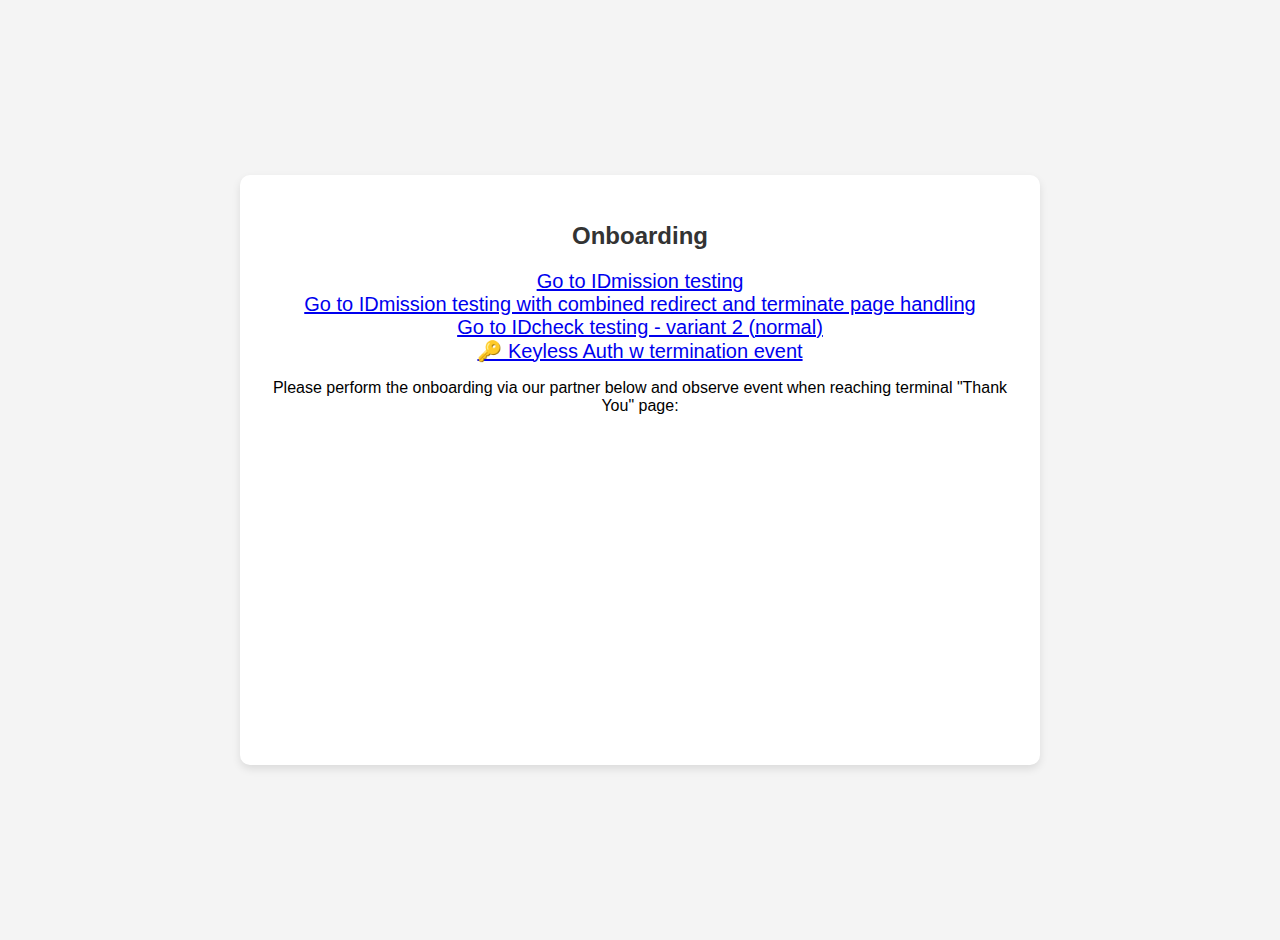
<file: index.html>
<!DOCTYPE html>
<html lang="en">
<head>
    <meta charset="UTF-8">
    <meta name="viewport" content="width=device-width, initial-scale=1.0">
    <title>Embed Page</title>
    <link rel="stylesheet" href="styles.css">
</head>
<body>
    <div class="container">
        <h1>Onboarding</h1>
        <a href="idmission.html">Go to IDmission testing</a> <br>
        <a href="idmission-2.html">Go to IDmission testing with combined redirect and terminate page handling</a> <br>
        <!-- <a href="idc.html">Go to IDcheck testing - variant 1 (dynamic script build)</a> <br> -->
        <a href="idc-2.html">Go to IDcheck testing - variant 2 (normal)</a> <br>
        <a href="keyless-auth-termination.html">🔑  Keyless Auth w termination event</a> <br>
        
        <p>Please perform the onboarding via our partner below and observe event when reaching terminal "Thank You" page:</p>
        <iframe allow="camera; microphone" id="zenoo-embed" width="300" height="0"></iframe>
    </div>
    
<script
  src="https://onboard-test-ie.zenoo.io/fa9869bda8f3e5bca39e82ddd166493179a4087a/assets/embed.js"
  iframe-id="zenoo-embed"
  onFlowTerminate="console.log('Now you can terminate the parent session.')"
></script>


</body>
</html>
</file>
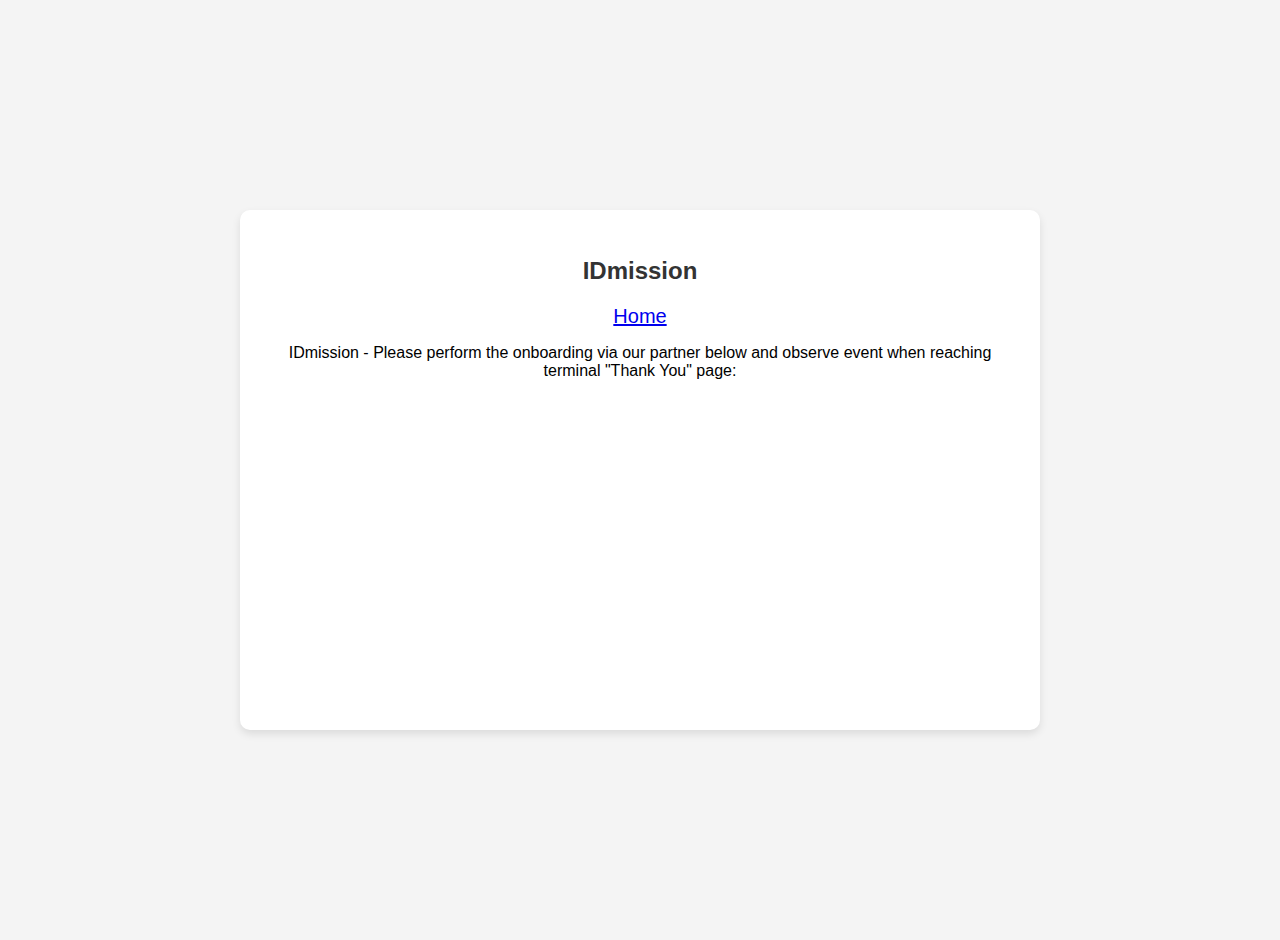
<file: amber-idmission.html>
<!DOCTYPE html>
<html lang="en">
<head>
    <meta charset="UTF-8">
    <meta name="viewport" content="width=device-width, initial-scale=1.0">
    <title>Zenoo x IDmission (Amber) | Embed Page</title>
    <link rel="stylesheet" href="styles.css">
</head>
<body>
    <div class="container">
        <h1>IDmission</h1>
        <a href="index.html">Home</a>
        <p>IDmission - Please perform the onboarding via our partner below and observe event when reaching terminal "Thank You" page:</p>
        <iframe allow="camera; microphone" id="zenoo-embed" width="300" height="0"></iframe>
    </div>

<script
  src="https://onboard.idnow.stage-eu.zenoo.io/6ed2ecdbd50de8365c9acdf0360de945e8f8ab6a/assets/embed.js"
  iframe-id="zenoo-embed"
 start-token="JN6owl"
></script>
    
<script>
              window.onload = () => {
                window.zenooAppSupports['zenoo-embed'].addEventListener('flow:redirection', (e) => {
                    console.log('Now you can terminate the parent session.')
                })
              }
</script>


</body>
</html>
</file>
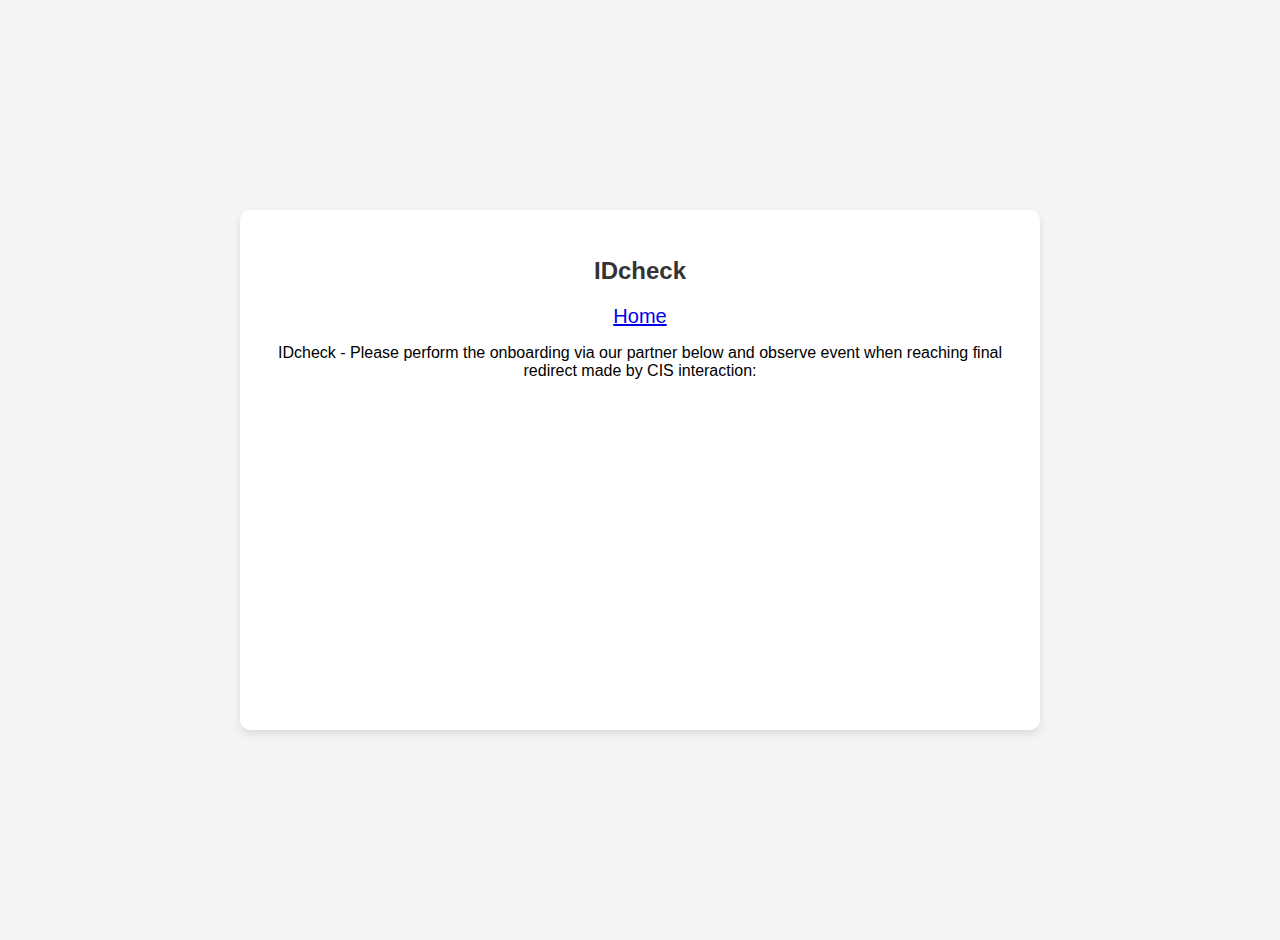
<file: idc-2.html>
<!DOCTYPE html>
<html lang="en">
<head>
    <meta charset="UTF-8">
    <meta name="viewport" content="width=device-width, initial-scale=1.0">
    <title>Zenoo x IDcheck | Embed Page</title>
    <link rel="stylesheet" href="styles.css">
</head>
<body>
    <div class="container">
        <h1>IDcheck</h1>
        <a href="index.html">Home</a>
        <p>IDcheck - Please perform the onboarding via our partner below and observe event when reaching final redirect made by CIS interaction:</p>
        <iframe allow="camera *; microphone *" id="zenoo-embed" width="300" height="0"></iframe>
    </div>

        <script
          src="https://onboard.idnow.test-eu.zenoo.io/cb8662a84f57867dfbc0bf60fab110b979e4b5c5/assets/embed.js"
          iframe-id="zenoo-embed">
        </script>

        <script>
          window.onload = () => {
            window.zenooAppSupports['zenoo-embed'].addEventListener('flow:redirection', (e) => {
              //console.log('SOME Redirect has happened, event: ', e, e?.detail?.source, e?.detail?.redirectUrl)  
              if (e?.detail?.source === 'IdNowCisInteraction') {                                                   // build it based on e.detail.source...
                console.log('IMPORTANT (CIS) Redirect happened -> Now you can terminate the parent session.')
              }
            })
          }

            navigator.mediaDevices.getUserMedia({audio: true, video: true})
                    .then(function(stream) {
                    console.log('Get User Media - Got stream');
                    })
                    .catch(function(err) {
                    console.log('Get User Media - failed with error');
                    });
        </script>


</body>
</html>
</file>
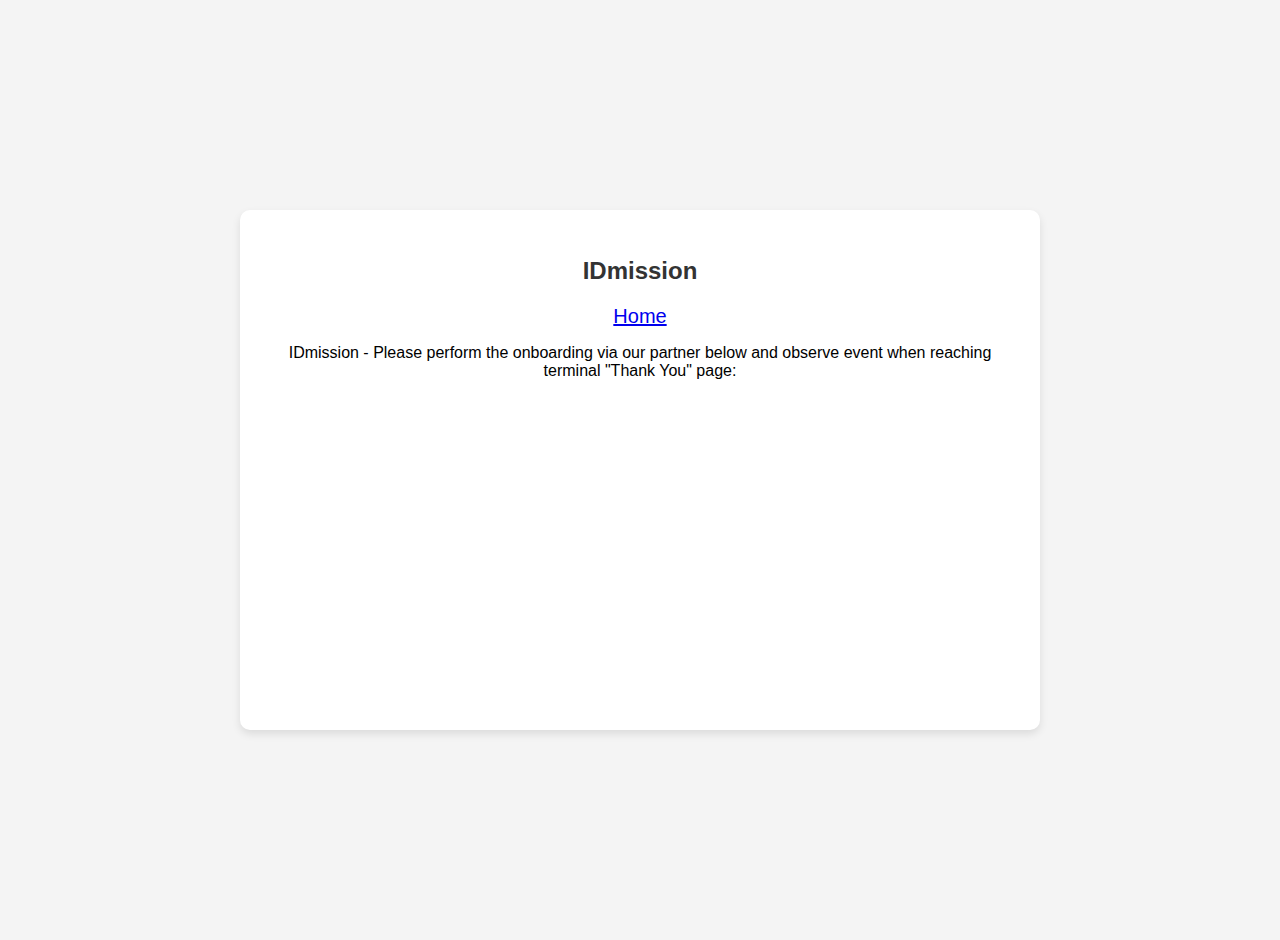
<file: idmission-2.html>
<!DOCTYPE html>
<html lang="en">
<head>
    <meta charset="UTF-8">
    <meta name="viewport" content="width=device-width, initial-scale=1.0">
    <title>Zenoo x IDmission | Embed Page</title>
    <link rel="stylesheet" href="styles.css">
</head>
<body>
    <div class="container">
        <h1>IDmission</h1>
        <a href="index.html">Home</a>
        <p>IDmission - Please perform the onboarding via our partner below and observe event when reaching terminal "Thank You" page:</p>
        <iframe allow="camera; microphone" id="zenoo-embed" width="300" height="0"></iframe>
    </div>

<script
  src="https://onboard-test-ie.zenoo.io/d9c8ecaa079d6e3cf20382d263fa537897681e5f/assets/embed.js"
  iframe-id="zenoo-embed"
  onFlowTerminate="handleFlowTermination()"
></script>

<script>
  function handleFlowTermination() {
    console.log('Now you can terminate the parent session, because REDIRECT or TERMINATE page has been reached.');
  }

  window.onload = () => {
    const embedId = 'zenoo-embed';

    if (window.zenooAppSupports && window.zenooAppSupports[embedId]) {
      window.zenooAppSupports[embedId].addEventListener('flow:redirection', (e) => {
        handleFlowTermination();
      });
    }
  };
</script>



</body>
</html>
</file>
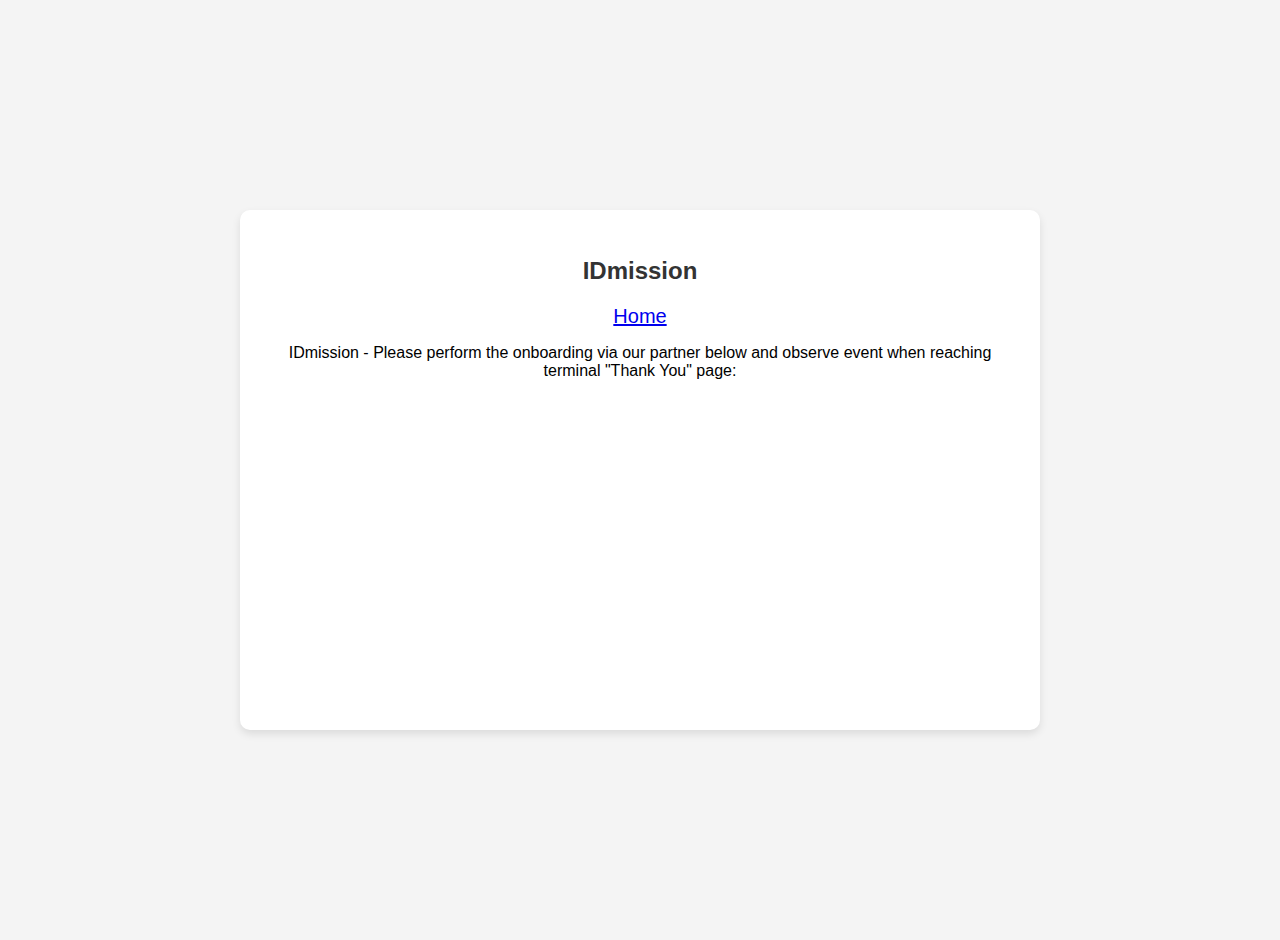
<file: idmission.html>
<!DOCTYPE html>
<html lang="en">
<head>
    <meta charset="UTF-8">
    <meta name="viewport" content="width=device-width, initial-scale=1.0">
    <title>Zenoo x IDmission | Embed Page</title>
    <link rel="stylesheet" href="styles.css">
</head>
<body>
    <div class="container">
        <h1>IDmission</h1>
        <a href="index.html">Home</a>
        <p>IDmission - Please perform the onboarding via our partner below and observe event when reaching terminal "Thank You" page:</p>
        <iframe allow="camera; microphone" id="zenoo-embed" width="300" height="0"></iframe>
    </div>

<script
  src="https://onboard.idnow.test-eu.zenoo.io/2c4d6cd103f3ccead08fdf8d397d7c002102bb5d/assets/embed.js"
  iframe-id="zenoo-embed"
></script>
    
<script>
              window.onload = () => {
                window.zenooAppSupports['zenoo-embed'].addEventListener('flow:redirection', (e) => {
                    console.log('Now you can terminate the parent session.')
                })
              }
</script>


</body>
</html>
</file>
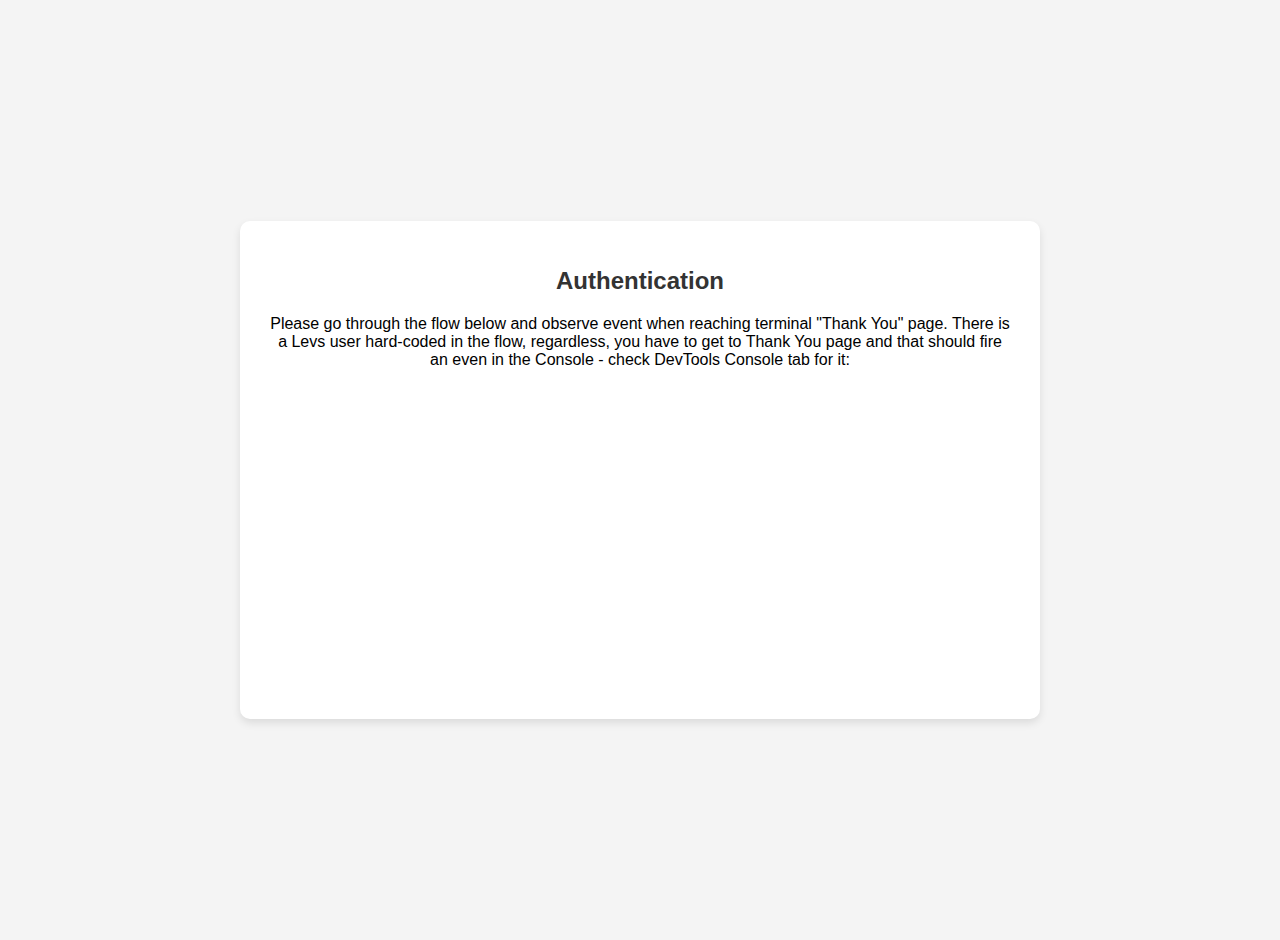
<file: keyless-auth-termination.html>
<!DOCTYPE html>
<html lang="en">
<head>
    <meta charset="UTF-8">
    <meta name="viewport" content="width=device-width, initial-scale=1.0">
    <title>Authentication | Embed Page</title>
    <link rel="stylesheet" href="styles.css">
</head>
<body>
    <div class="container">
        <h1>Authentication</h1>
        <p>Please go through the flow below and observe event when reaching terminal "Thank You" page. There is a Levs user hard-coded in the flow, regardless, you have to get to Thank You page and that should fire an even in the Console - check DevTools Console tab for it:</p>
        <iframe allow="camera; microphone" id="zenoo-embed" width="300" height="0"></iframe>
    </div>
    
<script
  src="https://onboard.orchestrator.idnow.io/2151ca6760c49a30d79e0055cea9f0ccde38a1dc/assets/embed.js"
  iframe-id="zenoo-embed"
  onFlowTerminate="console.log('Flow has finished - now you can terminate the parent session!')"
></script>


</body>
</html>
</file>
<file: styles.css>
/* styles.css */
body {
    font-family: 'Arial', sans-serif;
    background-color: #f4f4f4;
    margin: 0;
    display: flex;
    justify-content: center;
    align-items: center;
    height: 100vh;
    padding: 20px;
}

a {
    font-size: 20px;
}

.container {
    background: white;
    border-radius: 10px;
    box-shadow: 0 4px 8px rgba(0, 0, 0, 0.1);
    padding: 30px;
    text-align: center;
    width: 800px;
    box-sizing: border-box;
}

h1 {
    font-size: 24px;
    color: #333;
    margin-bottom: 20px;
}

button {
    background-color: #4CAF50;
    color: white;
    padding: 15px 30px;
    border: none;
    border-radius: 5px;
    font-size: 16px;
    cursor: pointer;
    transition: background-color 0.3s ease;
}

button:hover {
    background-color: #45a049;
}

button:active {
    background-color: #388e3c;
}

iframe#zenoo-embed {
    width: 100%;
    height: 300px;
    border: none;
    border-radius: 10px;
    transition: height 0.3s ease;
}
</file>
